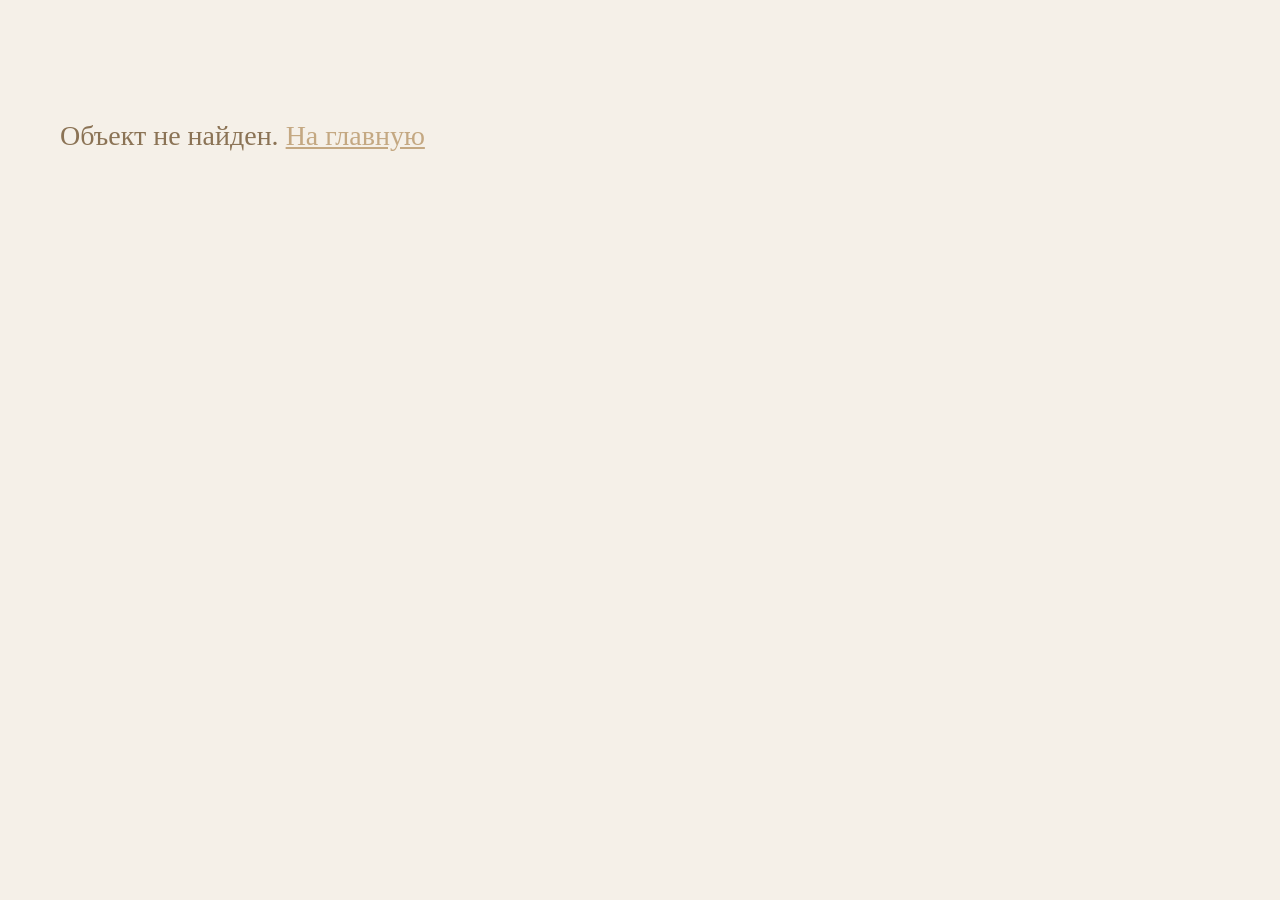
<file: property.html>
<!DOCTYPE html>
<html lang="ru">
<head>
  <meta charset="UTF-8">
  <meta name="viewport" content="width=device-width, initial-scale=1.0">
  <title>HAVEN — Объект</title>
  <link href="https://fonts.googleapis.com/css2?family=Cormorant+Garamond:ital,wght@0,300;0,400;0,600;1,300;1,400&family=DM+Sans:wght@300;400;500&display=swap" rel="stylesheet">
  <link rel="stylesheet" href="style.css">
  <style>
    body { font-family: 'DM Sans', 'Segoe UI', Arial, sans-serif; }
    .prop-title, .price-big, .logo, .f-logo, .section-title {
      font-family: 'Cormorant Garamond', Georgia, 'Times New Roman', serif;
    }

    .lang-switcher { display: flex; gap: 4px; align-items: center; margin-right: 16px; }
    .lang-btn {
      background: transparent; border: 1px solid rgba(139,115,85,0.3);
      color: var(--dark); font-family: 'DM Sans', sans-serif;
      font-size: 10px; font-weight: 500; letter-spacing: 1.5px;
      padding: 5px 10px; cursor: pointer; transition: all 0.3s;
    }
    .lang-btn:hover { border-color: var(--accent); color: var(--warm); }
    .lang-btn.active { background: var(--dark); color: var(--cream); border-color: var(--dark); }

    /* Галерея */
    .gallery {
      display: grid;
      grid-template-columns: 2fr 1fr;
      grid-template-rows: 340px 200px;
      gap: 3px;
      margin-top: 80px;
    }
    .gallery-main { grid-row: span 2; overflow: hidden; }
    .gallery img { width: 100%; height: 100%; object-fit: cover; display: block; transition: transform 0.6s; cursor: pointer; }
    .gallery img:hover { transform: scale(1.03); }

    /* Основной блок */
    .property-body {
      display: grid;
      grid-template-columns: 1fr 380px;
      gap: 56px;
      padding: 56px 60px 96px;
      align-items: start;
    }

    /* Левая часть */
    .prop-breadcrumb {
      display: flex; align-items: center; gap: 10px;
      font-size: 11px; letter-spacing: 2px; text-transform: uppercase;
      color: var(--muted); margin-bottom: 24px;
    }
    .prop-breadcrumb a { color: var(--muted); text-decoration: none; transition: color 0.3s; }
    .prop-breadcrumb a:hover { color: var(--accent); }
    .prop-breadcrumb span { color: var(--accent); }

    .prop-badge-top {
      display: inline-block; background: var(--accent); color: var(--dark);
      font-size: 9px; letter-spacing: 2px; text-transform: uppercase;
      padding: 4px 14px; margin-bottom: 16px;
    }
    .prop-badge-top.rent { background: var(--warm); color: var(--cream); }

    .prop-title {
      font-size: clamp(36px, 4vw, 58px); font-weight: 300;
      line-height: 1.08; color: var(--dark); margin-bottom: 12px;
    }
    .prop-title em { font-style: italic; color: var(--warm); }

    .prop-location {
      font-size: 14px; color: var(--muted); margin-bottom: 36px;
      display: flex; align-items: center; gap: 8px;
    }

    /* Характеристики — сетка */
    .specs-grid {
      display: grid;
      grid-template-columns: repeat(4, 1fr);
      gap: 2px;
      margin-bottom: 48px;
    }
    .spec-item {
      background: var(--sand); padding: 22px 18px; text-align: center;
      transition: background 0.3s;
    }
    .spec-item:hover { background: rgba(196,168,130,0.2); }
    .spec-icon { font-size: 22px; margin-bottom: 8px; }
    .spec-val {
      font-family: 'Cormorant Garamond', Georgia, serif;
      font-size: 28px; font-weight: 300; color: var(--dark); line-height: 1;
    }
    .spec-label { font-size: 9px; letter-spacing: 2px; text-transform: uppercase; color: var(--muted); margin-top: 6px; }

    /* Описание */
    .section-title {
      font-size: 28px; font-weight: 300; color: var(--dark);
      margin-bottom: 16px; margin-top: 40px;
    }
    .section-title:first-of-type { margin-top: 0; }
    .prop-desc { font-size: 15px; line-height: 1.85; color: var(--muted); font-weight: 300; margin-bottom: 32px; }

    /* Список удобств */
    .amenities-grid {
      display: grid; grid-template-columns: 1fr 1fr; gap: 10px 24px;
      margin-bottom: 40px;
    }
    .amenity-item {
      display: flex; align-items: center; gap: 10px;
      font-size: 13px; color: var(--dark); padding: 8px 0;
      border-bottom: 1px solid rgba(139,115,85,0.12);
    }
    .amenity-item::before { content: '✓'; color: var(--accent); font-size: 14px; flex-shrink: 0; }

    /* Детальные характеристики */
    .details-table { width: 100%; border-collapse: collapse; margin-bottom: 40px; }
    .details-table tr { border-bottom: 1px solid rgba(139,115,85,0.12); }
    .details-table td { padding: 14px 0; font-size: 13px; }
    .details-table td:first-child { color: var(--muted); width: 45%; }
    .details-table td:last-child { color: var(--dark); font-weight: 500; }

    /* Правая колонка — карточка цены */
    .price-card {
      background: var(--dark); padding: 36px 32px;
      position: sticky; top: 100px;
    }
    .price-label { font-size: 10px; letter-spacing: 3px; text-transform: uppercase; color: var(--accent); margin-bottom: 12px; }
    .price-big {
      font-size: 42px; font-weight: 300; color: var(--cream);
      line-height: 1; margin-bottom: 8px;
    }
    .price-note { font-size: 12px; color: rgba(245,240,232,0.4); margin-bottom: 28px; }
    .price-divider { border: none; border-top: 1px solid rgba(196,168,130,0.2); margin-bottom: 24px; }
    .price-row { display: flex; justify-content: space-between; margin-bottom: 14px; }
    .price-row-label { font-size: 12px; color: rgba(245,240,232,0.5); }
    .price-row-val { font-size: 12px; color: var(--cream); }

    .contact-form-mini { margin-top: 28px; display: flex; flex-direction: column; gap: 10px; }
    .f-input-dark {
      padding: 13px 16px; background: rgba(255,255,255,0.06);
      border: 1px solid rgba(196,168,130,0.15); outline: none;
      color: var(--cream); font-family: 'DM Sans', sans-serif; font-size: 13px;
      transition: border-color 0.3s;
    }
    .f-input-dark::placeholder { color: rgba(245,240,232,0.3); }
    .f-input-dark:focus { border-color: var(--accent); }
    .btn-accent {
      background: var(--accent); color: var(--dark); border: none;
      padding: 14px; font-family: 'DM Sans', sans-serif;
      font-size: 11px; letter-spacing: 2px; text-transform: uppercase;
      cursor: pointer; transition: background 0.3s; font-weight: 500;
    }
    .btn-accent:hover { background: #d4b892; }
    .btn-outline {
      background: transparent; color: var(--cream);
      border: 1px solid rgba(196,168,130,0.3);
      padding: 13px; font-family: 'DM Sans', sans-serif;
      font-size: 11px; letter-spacing: 2px; text-transform: uppercase;
      cursor: pointer; transition: all 0.3s;
    }
    .btn-outline:hover { border-color: var(--accent); color: var(--accent); }

    .agent-block { margin-top: 24px; display: flex; align-items: center; gap: 14px; padding-top: 20px; border-top: 1px solid rgba(196,168,130,0.15); }
    .agent-avatar { width: 44px; height: 44px; border-radius: 50%; background: var(--warm); display: flex; align-items: center; justify-content: center; color: var(--cream); font-size: 16px; font-weight: 300; font-family: 'Cormorant Garamond', serif; flex-shrink: 0; }
    .agent-name { font-size: 13px; color: var(--cream); }
    .agent-role { font-size: 10px; color: rgba(245,240,232,0.4); letter-spacing: 1px; text-transform: uppercase; margin-top: 2px; }

    @media (max-width: 960px) {
      .gallery { grid-template-columns: 1fr; grid-template-rows: auto; margin-top: 70px; }
      .gallery-main { grid-row: span 1; height: 260px; }
      .gallery .gallery-sub { display: none; }
      .property-body { grid-template-columns: 1fr; padding: 32px 24px 64px; gap: 32px; }
      .specs-grid { grid-template-columns: repeat(2, 1fr); }
      .amenities-grid { grid-template-columns: 1fr; }
      .price-card { position: static; }
    }
  </style>
</head>
<body>

  <nav id="nav">
    <a class="logo" href="index.html">HAVEN</a>
    <ul class="nav-links" style="display:flex; gap:36px; list-style:none;">
      <li><a href="apartments.html" id="nav-apts">Квартиры</a></li>
      <li><a href="houses.html" id="nav-houses">Дома</a></li>
      <li><a href="index.html#services" id="nav-services">Услуги</a></li>
      <li><a href="index.html#contact" id="nav-contact">Контакты</a></li>
    </ul>
    <div class="lang-switcher">
      <button class="lang-btn active" data-set-lang="ru">RU</button>
      <button class="lang-btn" data-set-lang="en">EN</button>
      <button class="lang-btn" data-set-lang="es">ES</button>
    </div>
    <button class="nav-btn" onclick="window.location.href='index.html#contact'" id="nav-consult">Консультация</button>
  </nav>

  <!-- Галерея фото -->
  <div class="gallery" id="gallery">
    <div class="gallery-main">
      <img id="img-main" src="" alt="">
    </div>
    <div class="gallery-sub" style="overflow:hidden;">
      <img id="img-sub1" src="" alt="">
    </div>
    <div class="gallery-sub" style="overflow:hidden;">
      <img id="img-sub2" src="" alt="">
    </div>
  </div>

  <!-- Основной контент -->
  <div class="property-body">

    <!-- Левая колонка -->
    <div>
      <div class="prop-breadcrumb">
        <a href="index.html" id="bc-home">Главная</a>
        <span>→</span>
        <a href="#" id="bc-cat">Объекты</a>
        <span>→</span>
        <span id="bc-name">...</span>
      </div>

      <div class="prop-badge-top" id="prop-badge">...</div>
      <h1 class="prop-title" id="prop-title">...</h1>
      <div class="prop-location" id="prop-location">📍 ...</div>

      <!-- Быстрые характеристики -->
      <div class="specs-grid" id="specs-grid">
        <!-- Заполняется JS -->
      </div>

      <!-- Описание -->
      <div class="section-title" id="label-desc">Описание</div>
      <p class="prop-desc" id="prop-desc">...</p>

      <!-- Удобства -->
      <div class="section-title" id="label-amenities">Удобства</div>
      <div class="amenities-grid" id="amenities-grid">
        <!-- Заполняется JS -->
      </div>

      <!-- Детальные характеристики -->
      <div class="section-title" id="label-details">Характеристики</div>
      <table class="details-table" id="details-table">
        <!-- Заполняется JS -->
      </table>
    </div>

    <!-- Правая колонка — цена и форма -->
    <div>
      <div class="price-card">
        <div class="price-label" id="label-price">Стоимость</div>
        <div class="price-big" id="prop-price">...</div>
        <div class="price-note" id="prop-price-note"></div>
        <hr class="price-divider">
        <div class="price-row">
          <span class="price-row-label" id="label-area">Площадь</span>
          <span class="price-row-val" id="detail-area">...</span>
        </div>
        <div class="price-row">
          <span class="price-row-label" id="label-rooms">Комнат</span>
          <span class="price-row-val" id="detail-rooms">...</span>
        </div>
        <div class="price-row">
          <span class="price-row-label" id="label-floor">Этаж</span>
          <span class="price-row-val" id="detail-floor">...</span>
        </div>
        <div class="price-row">
          <span class="price-row-label" id="label-type">Тип сделки</span>
          <span class="price-row-val" id="detail-type">...</span>
        </div>

        <div class="contact-form-mini">
          <input class="f-input-dark" type="text" id="form-name" placeholder="...">
          <input class="f-input-dark" type="tel" id="form-phone" placeholder="...">
          <button class="btn-accent" id="form-submit">...</button>
          <button class="btn-outline" id="form-call">...</button>
        </div>

        <div class="agent-block">
          <div class="agent-avatar">А</div>
          <div>
            <div class="agent-name" id="agent-name">Анна Соколова</div>
            <div class="agent-role" id="agent-role">Старший агент</div>
          </div>
        </div>
      </div>
    </div>

  </div>

  <!-- ФУТЕР -->
  <footer>
    <div class="footer-grid">
      <div>
        <span class="f-logo">HAVEN</span>
        <p class="f-tagline" id="footer-tagline">Элитная недвижимость с 2012 года.</p>
      </div>
      <div>
        <div class="f-head" id="footer-props">Объекты</div>
        <ul class="f-list">
          <li><a href="apartments.html" id="footer-apts">Квартиры</a></li>
          <li><a href="houses.html" id="footer-houses">Дома и виллы</a></li>
        </ul>
      </div>
      <div>
        <div class="f-head" id="footer-company">Компания</div>
        <ul class="f-list">
          <li><a href="#" id="footer-about">О нас</a></li>
        </ul>
      </div>
      <div>
        <div class="f-head" id="footer-contacts">Контакты</div>
        <ul class="f-list">
          <li><a href="tel:+74951234567">+7 (495) 123-45-67</a></li>
          <li><a href="mailto:info@haven.ru">info@haven.ru</a></li>
        </ul>
      </div>
    </div>
    <div class="footer-bottom">
      <div class="f-copy" id="footer-copy">2024 HAVEN. Все права защищены.</div>
      <div class="socials">
        <a class="soc" href="#">VK</a>
        <a class="soc" href="#">TG</a>
        <a class="soc" href="#">WA</a>
      </div>
    </div>
  </footer>

  <script src="script.js"></script>
  <script>
  // ══════════════════════════════════════════════
  //  БАЗА ДАННЫХ ОБЪЕКТОВ
  //  Чтобы добавить новый объект — скопируй блок
  //  и измени данные. id должен быть уникальным.
  // ══════════════════════════════════════════════
  var properties = [
    {
      id: 'villa-white-shore',
      type: 'buy',
      category: 'house',
      images: [
        'https://images.unsplash.com/photo-1613490493576-7fde63acd811?w=1400&q=80',
        'https://images.unsplash.com/photo-1600585154340-be6161a56a0c?w=800&q=80',
        'https://images.unsplash.com/photo-1512917774080-9991f1c4c750?w=800&q=80'
      ],
      ru: {
        badge: 'Продажа', badgeClass: '',
        title: 'Вилла «Белый берег»',
        location: 'Сочи, Красная Поляна',
        price: '8,500,000 Евро',
        priceNote: 'Возможен торг',
        desc: 'Роскошная вилла в горах Красной Поляны с панорамным видом на Кавказский хребет. Выполнена в стиле современного минимализма с использованием натуральных материалов — мрамора, дерева и стекла. Просторные террасы, бассейн с подогревом и собственный виноградник создают атмосферу настоящего курортного отдыха.',
        specs: [
          { icon: '🛏', val: '5', label: 'Спален' },
          { icon: '📐', val: '320', label: 'м² площадь' },
          { icon: '🏠', val: '3', label: 'Этажа' }
        ],
        amenities: ['Бассейн с подогревом','Гараж на 4 машины','Система умный дом','Панорамные окна','Виноградник','Баня и сауна','Охраняемая территория','Горный вид','Терраса 80 м²','Домашний кинотеатр','Спортзал','Гостевой домик'],
        details: [
          ['Тип объекта', 'Вилла'],
          ['Год постройки', '2019'],
          ['Состояние', 'Дизайнерский ремонт'],
          ['Отопление', 'Тёплые полы, газ'],
          ['Материал стен', 'Монолит, мрамор'],
          ['Инфраструктура', 'Горнолыжные трассы, 500 м'],
          ['Правовой статус', 'Собственность']
        ],
        dealType: 'Продажа',
        agent: 'Анна Соколова', agentRole: 'Старший агент'
      },
      en: {
        badge: 'For Sale', badgeClass: '',
        title: 'White Shore Villa',
        location: 'Sochi, Krasnaya Polyana',
        price: '8,500,000 EUR',
        priceNote: 'Price negotiable',
        desc: 'A luxurious villa in the Krasnaya Polyana mountains with panoramic views of the Caucasus Range. Built in contemporary minimalist style using natural materials — marble, wood and glass. Spacious terraces, heated pool and private vineyard create a true resort atmosphere.',
        specs: [
          { icon: '🛏', val: '5', label: 'Bedrooms' },
          { icon: '📐', val: '320', label: 'm² Area' },
          { icon: '🏠', val: '3', label: 'Floors' }
        ],
        amenities: ['Heated pool','4-car garage','Smart home system','Panoramic windows','Vineyard','Sauna & bath','Gated community','Mountain view','Terrace 80 m²','Home cinema','Gym','Guest house'],
        details: [
          ['Property type', 'Villa'],
          ['Year built', '2019'],
          ['Condition', 'Designer renovation'],
          ['Heating', 'Underfloor, gas'],
          ['Wall material', 'Monolith, marble'],
          ['Infrastructure', 'Ski slopes, 500m'],
          ['Legal status', 'Ownership']
        ],
        dealType: 'For Sale',
        agent: 'Anna Sokolova', agentRole: 'Senior Agent'
      },
      es: {
        badge: 'En Venta', badgeClass: '',
        title: 'Villa Costa Blanca',
        location: 'Sochi, Krasnaya Polyana',
        price: '8,500,000 EUR',
        priceNote: 'Precio negociable',
        desc: 'Lujosa villa en las montañas de Krasnaya Polyana con vistas panorámicas a la cordillera del Cáucaso. Construida en estilo minimalista moderno con materiales naturales — mármol, madera y vidrio. Amplias terrazas, piscina climatizada y viñedo privado crean una auténtica atmósfera de resort.',
        specs: [
          { icon: '🛏', val: '5', label: 'Dormitorios' },
          { icon: '📐', val: '320', label: 'm² Área' },
          { icon: '🌿', val: '18', label: 'Hectáreas' },
          { icon: '🏠', val: '3', label: 'Plantas' }
        ],
        amenities: ['Piscina climatizada','Garaje 4 coches','Casa inteligente','Ventanas panorámicas','Viñedo','Sauna y baño','Zona cerrada','Vista montaña','Terraza 80 m²','Cine en casa','Gimnasio','Casa de invitados'],
        details: [
          ['Tipo de propiedad', 'Villa'],
          ['Año de construcción', '2019'],
          ['Estado', 'Reforma de diseño'],
          ['Calefacción', 'Suelo radiante, gas'],
          ['Material paredes', 'Monolito, mármol'],
          ['Parcela', '18 hectáreas'],
          ['Infraestructura', 'Pistas de esquí, 500m'],
          ['Estado legal', 'Propiedad']
        ],
        dealType: 'En Venta',
        agent: 'Anna Sokolova', agentRole: 'Agente Senior'
      }
    },
    {
      id: 'penthouse-star',
      type: 'buy',
      category: 'apartment',
      images: [
        'https://images.unsplash.com/photo-1560448204-e02f11c3d0e2?w=1400&q=80',
        'https://images.unsplash.com/photo-1484154218962-a197022b5858?w=800&q=80',
        'https://images.unsplash.com/photo-1522708323590-d24dbb6b0267?w=800&q=80'
      ],
      ru: {
        badge: 'Новостройка', badgeClass: '',
        title: 'Пентхаус «Звезда»',
        location: 'Москва, Хамовники, 28 этаж',
        price: '42 500 000 руб.',
        priceNote: 'Сдача в 2025 году',
        desc: 'Эксклюзивный пентхаус в престижном районе Хамовники с видом на Москву-реку. Авторский дизайн-проект от студии Zaha Hadid. Открытая планировка, потолки 3.2 м, панорамное остекление на три стороны. В доме — консьерж-сервис, подземный паркинг и частный фитнес-клуб.',
        specs: [
          { icon: '🛏', val: '4', label: 'Спален' },
          { icon: '📐', val: '185', label: 'м² площадь' },
          { icon: '🏢', val: '28', label: 'Этаж' },
          { icon: '🏊', val: '1', label: 'Бассейн' }
        ],
        amenities: ['Панорамный вид','Консьерж 24/7','Подземный паркинг','Частный фитнес','Терраса на крыше','Умный дом','Видеонаблюдение','Лифт в квартиру','Дизайнерская кухня','Паркетный пол','Кладовая','Винный погреб'],
        details: [
          ['Тип объекта', 'Пентхаус'],
          ['Этаж', '28 из 30'],
          ['Потолки', '3.2 м'],
          ['Отделка', 'Дизайнерская чистовая'],
          ['Окна', 'Панорамные, три стороны'],
          ['Парковка', '2 места в подземном'],
          ['Район', 'Хамовники, ЦАО'],
          ['Сдача дома', '4 квартал 2025']
        ],
        dealType: 'Продажа',
        agent: 'Михаил Орлов', agentRole: 'Агент по премиум-классу'
      },
      en: {
        badge: 'New Build', badgeClass: '',
        title: 'Star Penthouse',
        location: 'Moscow, Khamovniki, 28th floor',
        price: '42,500,000 RUB',
        priceNote: 'Completion in 2025',
        desc: 'Exclusive penthouse in the prestigious Khamovniki district with views of the Moscow River. Custom design project by Zaha Hadid studio. Open plan, 3.2m ceilings, panoramic glazing on three sides. The building features concierge service, underground parking and a private fitness club.',
        specs: [
          { icon: '🛏', val: '4', label: 'Bedrooms' },
          { icon: '📐', val: '185', label: 'm² Area' },
          { icon: '🏢', val: '28', label: 'Floor' },
          { icon: '🏊', val: '1', label: 'Pool' }
        ],
        amenities: ['Panoramic view','24/7 concierge','Underground parking','Private fitness','Rooftop terrace','Smart home','CCTV security','Elevator to apt.','Designer kitchen','Parquet floor','Storage room','Wine cellar'],
        details: [
          ['Property type', 'Penthouse'],
          ['Floor', '28 of 30'],
          ['Ceiling height', '3.2 m'],
          ['Finishing', 'Designer turnkey'],
          ['Windows', 'Panoramic, three sides'],
          ['Parking', '2 underground spaces'],
          ['District', 'Khamovniki, CAD'],
          ['Completion', 'Q4 2025']
        ],
        dealType: 'For Sale',
        agent: 'Mikhail Orlov', agentRole: 'Premium Class Agent'
      },
      es: {
        badge: 'Obra Nueva', badgeClass: '',
        title: 'Ático Estrella',
        location: 'Moscú, Khamovniki, planta 28',
        price: '42.500.000 RUB',
        priceNote: 'Entrega en 2025',
        desc: 'Exclusivo ático en el prestigioso barrio de Khamovniki con vistas al río Moscova. Proyecto de diseño personalizado del estudio Zaha Hadid. Planta abierta, techos de 3,2 m, acristalamiento panorámico en tres orientaciones.',
        specs: [
          { icon: '🛏', val: '4', label: 'Dormitorios' },
          { icon: '📐', val: '185', label: 'm² Área' },
          { icon: '🏢', val: '28', label: 'Planta' },
          { icon: '🏊', val: '1', label: 'Piscina' }
        ],
        amenities: ['Vista panorámica','Conserje 24/7','Parking subterráneo','Fitness privado','Terraza azotea','Casa inteligente','Videovigilancia','Ascensor privado','Cocina diseño','Suelo parqué','Trastero','Bodega de vinos'],
        details: [
          ['Tipo de propiedad', 'Ático'],
          ['Planta', '28 de 30'],
          ['Altura techo', '3,2 m'],
          ['Acabado', 'Diseño llave en mano'],
          ['Ventanas', 'Panorámicas, tres lados'],
          ['Parking', '2 plazas subterráneas'],
          ['Barrio', 'Khamovniki, CAD'],
          ['Entrega', 'T4 2025']
        ],
        dealType: 'En Venta',
        agent: 'Mikhail Orlov', agentRole: 'Agente Premium'
      }
    },
    {
      id: 'manor-forest',
      type: 'buy',
      category: 'house',
      images: [
        'https://images.unsplash.com/photo-1512917774080-9991f1c4c750?w=1400&q=80',
        'https://images.unsplash.com/photo-1580587771525-78b9dba3b914?w=800&q=80',
        'https://images.unsplash.com/photo-1564013799919-ab600027ffc6?w=800&q=80'
      ],
      ru: {
        badge: 'Готово', badgeClass: '',
        title: 'Особняк «Лесной»',
        location: 'Барвиха, Одинцовский район',
        price: '1,200,000 Евро.',
        priceNote: 'Торг при быстрой сделке',
        desc: 'Величественный особняк в элитном посёлке Барвиха в окружении векового леса. Архитектура в классическом английском стиле. Семь спален, два кабинета, бальный зал и собственная библиотека. Ухоженный парк площадью 32 сотки с ротондой и фонтаном.',
        specs: [
          { icon: '🛏', val: '7', label: 'Спален' },
          { icon: '📐', val: '550', label: 'м² площадь' },
          { icon: '🏠', val: '4', label: 'Этажа' }
        ],
        amenities: ['Бассейн крытый','Гараж на 6 машин','Домашний кинотеатр','Библиотека','Бальный зал','Охрана 24/7','Умный дом','Баня в отдельном здании','Теннисный корт','Вертолётная площадка','Генератор'],
        details: [
          ['Тип объекта', 'Особняк'],
          ['Год постройки', '2015'],
          ['Состояние', 'Отличное'],
          ['Стиль', 'Английская классика'],
          ['Участок', '32 сотки, лес'],
          ['Охрана', '24/7, КПП'],
          ['Посёлок', 'Барвиха, Рублёвка'],
          ['Правовой статус', 'Собственность, ИЖС']
        ],
        dealType: 'Продажа',
        agent: 'Анна Соколова', agentRole: 'Старший агент'
      },
      en: {
        badge: 'Ready', badgeClass: '',
        title: 'Forest Manor',
        location: 'Barvikha, Odintsovo District',
        price: '1,200,000 EUR.',
        priceNote: 'Negotiable for quick deal',
        desc: 'A majestic manor in the elite Barvikha estate surrounded by ancient forest. Classic English architecture. Seven bedrooms, two studies, a ballroom and private library. Manicured park of 32 acres with rotunda and fountain.',
        specs: [
          { icon: '🛏', val: '7', label: 'Bedrooms' },
          { icon: '📐', val: '550', label: 'm² Area' },
          { icon: '🏠', val: '4', label: 'Floors' }
        ],
        amenities: ['Indoor pool','6-car garage','Home cinema','Library','Ballroom','24/7 security','Smart home','Separate sauna','Tennis court','Helipad','Generator'],
        details: [
          ['Property type', 'Manor'],
          ['Year built', '2015'],
          ['Condition', 'Excellent'],
          ['Style', 'English classic'],
          ['Land', '32 acres, forest'],
          ['Security', '24/7, gatehouse'],
          ['Estate', 'Barvikha, Rublevka'],
          ['Legal status', 'Ownership']
        ],
        dealType: 'For Sale',
        agent: 'Anna Sokolova', agentRole: 'Senior Agent'
      },
      es: {
        badge: 'Listo', badgeClass: '',
        title: 'Mansión Forestal',
        location: 'Barvikha, Distrito Odintsovo',
        price: '1,200,000 EUR.',
        priceNote: 'Negociable para venta rápida',
        desc: 'Una majestuosa mansión en la exclusiva urbanización Barvikha rodeada de bosque centenario. Arquitectura clásica inglesa. Siete dormitorios, dos despachos, salón de baile y biblioteca privada.',
        specs: [
          { icon: '🛏', val: '7', label: 'Dormitorios' },
          { icon: '📐', val: '550', label: 'm² Área' },
          { icon: '🏠', val: '4', label: 'Plantas' }
        ],
        amenities: ['Piscina cubierta','Garaje 6 coches','Cine en casa','Biblioteca','Salón de baile','Seguridad 24/7','Casa inteligente','Sauna independiente','Pista de tenis','Helipuerto','Generador'],
        details: [
          ['Tipo de propiedad', 'Mansión'],
          ['Año construcción', '2015'],
          ['Estado', 'Excelente'],
          ['Estilo', 'Clásico inglés'],
          ['Parcela', '32 ha, bosque'],
          ['Seguridad', '24/7, garita'],
          ['Urbanización', 'Barvikha, Rublevka'],
          ['Estado legal', 'Propiedad']
        ],
        dealType: 'En Venta',
        agent: 'Anna Sokolova', agentRole: 'Agente Senior'
      }
    },
    {
      id: 'apartments-city',
      type: 'rent',
      category: 'apartment',
      images: [
        'https://images.unsplash.com/photo-1484154218962-a197022b5858?w=1400&q=80',
        'https://images.unsplash.com/photo-1502672260266-1c1ef2d93688?w=800&q=80',
        'https://images.unsplash.com/photo-1556909114-f6e7ad7d3136?w=800&q=80'
      ],
      ru: {
        badge: 'Аренда', badgeClass: 'rent',
        title: 'Апартаменты «Сити»',
        location: 'Москва-Сити, Пресненский р-н, 31 этаж',
        price: '380 000 руб./мес',
        priceNote: 'Оплата ежемесячно',
        desc: 'Стильные апартаменты в сердце делового квартала Москва-Сити с захватывающим видом на ночной город. Полностью меблированы, оснащены современной техникой. Подходят для топ-менеджеров и дипломатов. Возможна аренда на длительный срок.',
        specs: [
          { icon: '🛏', val: '3', label: 'Спален' },
          { icon: '📐', val: '120', label: 'м² площадь' },
          { icon: '🏢', val: '31', label: 'Этаж' },
          { icon: '🚗', val: '1', label: 'Парковка' }
        ],
        amenities: ['Вид на Сити','Полная меблировка','Кухонный гарнитур','Стиральная машина','Посудомойка','Кондиционеры','Интернет 1 Гбит','Консьерж','Парковка включена','Фитнес в здании','SPA','Ресторан в здании'],
        details: [
          ['Тип объекта', 'Апартаменты'],
          ['Этаж', '31 из 62'],
          ['Меблировка', 'Полная, дизайнерская'],
          ['Техника', 'Вся современная'],
          ['Срок аренды', 'От 3 месяцев'],
          ['Депозит', '2 месяца'],
          ['Коммунальные', 'Включены'],
          ['Парковка', 'Включена']
        ],
        dealType: 'Аренда',
        agent: 'Михаил Орлов', agentRole: 'Агент по аренде'
      },
      en: {
        badge: 'For Rent', badgeClass: 'rent',
        title: 'City Apartments',
        location: 'Moscow City, Presnensky, 31st floor',
        price: '380,000 RUB/mo',
        priceNote: 'Monthly payment',
        desc: 'Stylish apartments in the heart of the Moscow City business district with breathtaking night city views. Fully furnished and equipped with modern appliances. Suitable for top managers and diplomats. Long-term rental available.',
        specs: [
          { icon: '🛏', val: '3', label: 'Bedrooms' },
          { icon: '📐', val: '120', label: 'm² Area' },
          { icon: '🏢', val: '31', label: 'Floor' },
          { icon: '🚗', val: '1', label: 'Parking' }
        ],
        amenities: ['City view','Full furniture','Kitchen set','Washing machine','Dishwasher','Air conditioning','1 Gbps internet','Concierge','Parking included','Gym in building','SPA','Restaurant on-site'],
        details: [
          ['Property type', 'Apartments'],
          ['Floor', '31 of 62'],
          ['Furnishing', 'Full designer'],
          ['Appliances', 'All modern'],
          ['Rental term', 'From 3 months'],
          ['Deposit', '2 months'],
          ['Utilities', 'Included'],
          ['Parking', 'Included']
        ],
        dealType: 'For Rent',
        agent: 'Mikhail Orlov', agentRole: 'Rental Agent'
      },
      es: {
        badge: 'Alquiler', badgeClass: 'rent',
        title: 'Apartamentos City',
        location: 'Moscú City, Presnensky, planta 31',
        price: '380.000 RUB/mes',
        priceNote: 'Pago mensual',
        desc: 'Elegantes apartamentos en el corazón del distrito de negocios Moscow City con impresionantes vistas nocturnas. Completamente amueblados y equipados con electrodomésticos modernos. Adecuados para altos directivos y diplomáticos.',
        specs: [
          { icon: '🛏', val: '3', label: 'Dormitorios' },
          { icon: '📐', val: '120', label: 'm² Área' },
          { icon: '🏢', val: '31', label: 'Planta' },
          { icon: '🚗', val: '1', label: 'Parking' }
        ],
        amenities: ['Vista a la ciudad','Mobiliario completo','Cocina equipada','Lavadora','Lavavajillas','Aire acondicionado','Internet 1 Gbps','Conserje','Parking incluido','Gimnasio','SPA','Restaurante'],
        details: [
          ['Tipo de propiedad', 'Apartamentos'],
          ['Planta', '31 de 62'],
          ['Mobiliario', 'Completo, diseño'],
          ['Electrodomésticos', 'Todos modernos'],
          ['Duración', 'Desde 3 meses'],
          ['Depósito', '2 meses'],
          ['Suministros', 'Incluidos'],
          ['Parking', 'Incluido']
        ],
        dealType: 'Alquiler',
        agent: 'Mikhail Orlov', agentRole: 'Agente de Alquiler'
      }
    },
    {
      id: 'classic-apartment',
      type: 'buy',
      category: 'apartment',
      images: [
        'https://images.unsplash.com/photo-1502672260266-1c1ef2d93688?w=1400&q=80',
        'https://images.unsplash.com/photo-1493809842364-78817add7ffb?w=800&q=80',
        'https://images.unsplash.com/photo-1522708323590-d24dbb6b0267?w=800&q=80'
      ],
      ru: {
        badge: 'Новостройка', badgeClass: '',
        title: 'Квартира «Классик»',
        location: 'Санкт-Петербург, Центральный р-н, 4 этаж',
        price: '18 700 000 руб.',
        priceNote: 'Ипотека от 8.5%',
        desc: 'Уютная квартира в историческом центре Санкт-Петербурга в новом клубном доме. Высокие потолки 3 м, паркет из дуба, панорамные окна с видом на канал. Дом расположен в 5 минутах ходьбы от Невского проспекта.',
        specs: [
          { icon: '🛏', val: '2', label: 'Спален' },
          { icon: '📐', val: '78', label: 'м² площадь' },
          { icon: '🏢', val: '4', label: 'Этаж' },
          { icon: '📅', val: '2024', label: 'Год сдачи' }
        ],
        amenities: ['Вид на канал','Дубовый паркет','Потолки 3 м','Консьерж','Видеодомофон','Подземный паркинг','Кладовая','Закрытый двор','Близко к метро','Новый дом','Балкон','Центральный район'],
        details: [
          ['Тип объекта', 'Квартира'],
          ['Этаж', '4 из 7'],
          ['Потолки', '3.0 м'],
          ['Отделка', 'Чистовая white box'],
          ['Дом', 'Клубный, 2024 г.'],
          ['Парковка', '1 место, подземная'],
          ['Район', 'Центральный, СПб'],
          ['Ипотека', 'Одобрена, от 8.5%']
        ],
        dealType: 'Продажа',
        agent: 'Анна Соколова', agentRole: 'Старший агент'
      },
      en: {
        badge: 'New Build', badgeClass: '',
        title: 'Classic Apartment',
        location: 'St. Petersburg, Central District, 4th floor',
        price: '18,700,000 RUB',
        priceNote: 'Mortgage from 8.5%',
        desc: 'Cozy apartment in the historic center of St. Petersburg in a new boutique building. High 3m ceilings, oak parquet, panoramic windows overlooking the canal. Located 5 minutes walk from Nevsky Prospect.',
        specs: [
          { icon: '🛏', val: '2', label: 'Bedrooms' },
          { icon: '📐', val: '78', label: 'm² Area' },
          { icon: '🏢', val: '4', label: 'Floor' },
          { icon: '📅', val: '2024', label: 'Built' }
        ],
        amenities: ['Canal view','Oak parquet','3m ceilings','Concierge','Video intercom','Underground parking','Storage','Closed courtyard','Near metro','New building','Balcony','Central district'],
        details: [
          ['Property type', 'Apartment'],
          ['Floor', '4 of 7'],
          ['Ceiling height', '3.0 m'],
          ['Finishing', 'White box'],
          ['Building', 'Boutique, 2024'],
          ['Parking', '1 underground space'],
          ['District', 'Central, St.Petersburg'],
          ['Mortgage', 'Approved, from 8.5%']
        ],
        dealType: 'For Sale',
        agent: 'Anna Sokolova', agentRole: 'Senior Agent'
      },
      es: {
        badge: 'Obra Nueva', badgeClass: '',
        title: 'Apartamento Clásico',
        location: 'San Petersburgo, Distrito Central, planta 4',
        price: '18.700.000 RUB',
        priceNote: 'Hipoteca desde 8,5%',
        desc: 'Acogedor apartamento en el centro histórico de San Petersburgo en un nuevo edificio boutique. Techos altos de 3 m, parqué de roble, ventanas panorámicas con vista al canal. A 5 minutos a pie de la Perspectiva Nevsky.',
        specs: [
          { icon: '🛏', val: '2', label: 'Dormitorios' },
          { icon: '📐', val: '78', label: 'm² Área' },
          { icon: '🏢', val: '4', label: 'Planta' },
          { icon: '📅', val: '2024', label: 'Año' }
        ],
        amenities: ['Vista al canal','Parqué de roble','Techos 3 m','Conserje','Videoportero','Parking subterráneo','Trastero','Patio cerrado','Cerca del metro','Edificio nuevo','Balcón','Distrito central'],
        details: [
          ['Tipo de propiedad', 'Apartamento'],
          ['Planta', '4 de 7'],
          ['Altura techo', '3,0 m'],
          ['Acabado', 'Caja blanca'],
          ['Edificio', 'Boutique, 2024'],
          ['Parking', '1 plaza subterránea'],
          ['Distrito', 'Central, San Petersburgo'],
          ['Hipoteca', 'Aprobada, desde 8,5%']
        ],
        dealType: 'En Venta',
        agent: 'Anna Sokolova', agentRole: 'Agente Senior'
      }
    },
    {
      id: 'cottage-pine',
      type: 'rent',
      category: 'house',
      images: [
        'https://images.unsplash.com/photo-1600585154340-be6161a56a0c?w=1400&q=80',
        'https://images.unsplash.com/photo-1613490493576-7fde63acd811?w=800&q=80',
        'https://images.unsplash.com/photo-1564013799919-ab600027ffc6?w=800&q=80'
      ],
      ru: {
        badge: 'Аренда', badgeClass: 'rent',
        title: 'Коттедж «Сосновый»',
        location: 'Истра, Подмосковье, 45 км от МКАД',
        price: '180 000 руб./мес',
        priceNote: 'Коммунальные отдельно',
        desc: 'Уютный современный коттедж в сосновом лесу Истринского района. Идеален для семьи с детьми. Закрытый охраняемый посёлок, развитая инфраструктура. Рядом Истринское водохранилище — пляж в 10 минутах.',
        specs: [
          { icon: '🛏', val: '4', label: 'Спален' },
          { icon: '📐', val: '220', label: 'м² площадь' },
        ],
        amenities: ['Сосновый лес','Баня','Беседка-барбекю','Детская площадка','Охраняемый посёлок','Гараж на 2 машины','Камин','Тёплые полы','Кухонный гарнитур','Стиральная машина','Спутниковый интернет','Водохранилище рядом'],
        details: [
          ['Тип объекта', 'Коттедж'],
          ['Площадь дома', '220 м²'],
          ['Срок аренды', 'От 6 месяцев'],
          ['Депозит', '1 месяц'],
          ['Коммунальные', 'Отдельно (~15 000/мес)'],
          ['Посёлок', 'Закрытый, охрана'],
          ['Расстояние', '45 км от МКАД']
        ],
        dealType: 'Аренда',
        agent: 'Михаил Орлов', agentRole: 'Агент по загородной недвижимости'
      },
      en: {
        badge: 'For Rent', badgeClass: 'rent',
        title: 'Pine Cottage',
        location: 'Istra, Moscow Region, 45 km from MKAD',
        price: '180,000 RUB/mo',
        priceNote: 'Utilities separate',
        desc: 'Cozy modern cottage in the pine forest of the Istra district. Perfect for a family with children. Closed gated community, developed infrastructure. Istra reservoir nearby — beach in 10 minutes.',
        specs: [
          { icon: '🛏', val: '4', label: 'Bedrooms' },
          { icon: '📐', val: '220', label: 'm² Area' },
        ],
        amenities: ['Pine forest','Sauna','BBQ gazebo','Children playground','Gated community','2-car garage','Fireplace','Underfloor heating','Kitchen set','Washing machine','Satellite internet','Reservoir nearby'],
        details: [
          ['Property type', 'Cottage'],
          ['House area', '220 m²'],
          ['Rental term', 'From 6 months'],
          ['Deposit', '1 month'],
          ['Utilities', 'Separate (~15,000/mo)'],
          ['Community', 'Gated, security'],
          ['Distance', '45 km from Moscow']
        ],
        dealType: 'For Rent',
        agent: 'Mikhail Orlov', agentRole: 'Country Property Agent'
      },
      es: {
        badge: 'Alquiler', badgeClass: 'rent',
        title: 'Cabaña Pinar',
        location: 'Istra, Región de Moscú, 45 km de MKAD',
        price: '180.000 RUB/mes',
        priceNote: 'Suministros aparte',
        desc: 'Acogedora cabaña moderna en el bosque de pinos del distrito de Istra. Perfecta para familias con niños. Urbanización cerrada con vigilancia, infraestructura desarrollada. Embalse de Istra cerca — playa en 10 minutos.',
        specs: [
          { icon: '🛏', val: '4', label: 'Dormitorios' },
          { icon: '📐', val: '220', label: 'm² Área' },
        ],
        amenities: ['Bosque de pinos','Sauna','Barbacoa','Parque infantil','Urbanización cerrada','Garaje 2 coches','Chimenea','Suelo radiante','Cocina equipada','Lavadora','Internet satélite','Embalse cercano'],
        details: [
          ['Tipo de propiedad', 'Cabaña'],
          ['Superficie casa', '220 m²'],
          ['Duración', 'Desde 6 meses'],
          ['Depósito', '1 mes'],
          ['Suministros', 'Aparte (~15.000/mes)'],
          ['Urbanización', 'Cerrada, vigilancia'],
          ['Distancia', '45 km de Moscú']
        ],
        dealType: 'Alquiler',
        agent: 'Mikhail Orlov', agentRole: 'Agente Propiedad Rural'
      }
    }
  ];

  // ══════════════════════════════════════════════
  //  ПЕРЕВОДЫ ИНТЕРФЕЙСА
  // ══════════════════════════════════════════════
  var UI = {
    ru: {
      bcHome: 'Главная', bcCatApt: 'Квартиры', bcCatHouse: 'Дома',
      labelDesc: 'Описание', labelAmenities: 'Удобства', labelDetails: 'Характеристики',
      labelPrice: 'Стоимость', labelArea: 'Площадь', labelRooms: 'Спален',
      labelFloor: 'Этаж / Уровень', labelType: 'Тип сделки',
      formName: 'Ваше имя', formPhone: 'Телефон',
      formSubmit: 'Отправить заявку', formSubmitDone: '✓ Заявка отправлена',
      formCall: 'Заказать звонок',
      navApts: 'Квартиры', navHouses: 'Дома', navServices: 'Услуги', navContact: 'Контакты',
      navConsult: 'Консультация',
      footerTagline: 'Элитная недвижимость с 2012 года.',
      footerProps: 'Объекты', footerApts: 'Квартиры', footerHouses: 'Дома и виллы',
      footerCompany: 'Компания', footerAbout: 'О нас',
      footerContacts: 'Контакты', footerCopy: '2024 HAVEN. Все права защищены.'
    },
    en: {
      bcHome: 'Home', bcCatApt: 'Apartments', bcCatHouse: 'Houses',
      labelDesc: 'Description', labelAmenities: 'Amenities', labelDetails: 'Details',
      labelPrice: 'Price', labelArea: 'Area', labelRooms: 'Bedrooms',
      labelFloor: 'Floor / Level', labelType: 'Deal type',
      formName: 'Your name', formPhone: 'Phone',
      formSubmit: 'Send Request', formSubmitDone: '✓ Request Sent',
      formCall: 'Request a call',
      navApts: 'Apartments', navHouses: 'Houses', navServices: 'Services', navContact: 'Contact',
      navConsult: 'Consultation',
      footerTagline: 'Premium real estate since 2012.',
      footerProps: 'Properties', footerApts: 'Apartments', footerHouses: 'Houses & Villas',
      footerCompany: 'Company', footerAbout: 'About Us',
      footerContacts: 'Contacts', footerCopy: '2024 HAVEN. All rights reserved.'
    },
    es: {
      bcHome: 'Inicio', bcCatApt: 'Apartamentos', bcCatHouse: 'Casas',
      labelDesc: 'Descripción', labelAmenities: 'Comodidades', labelDetails: 'Características',
      labelPrice: 'Precio', labelArea: 'Área', labelRooms: 'Dormitorios',
      labelFloor: 'Planta / Nivel', labelType: 'Tipo de operación',
      formName: 'Su nombre', formPhone: 'Teléfono',
      formSubmit: 'Enviar Solicitud', formSubmitDone: '✓ Solicitud Enviada',
      formCall: 'Solicitar llamada',
      navApts: 'Apartamentos', navHouses: 'Casas', navServices: 'Servicios', navContact: 'Contacto',
      navConsult: 'Consulta',
      footerTagline: 'Inmuebles de lujo desde 2012.',
      footerProps: 'Propiedades', footerApts: 'Apartamentos', footerHouses: 'Casas y Villas',
      footerCompany: 'Empresa', footerAbout: 'Sobre Nosotros',
      footerContacts: 'Contactos', footerCopy: '2024 HAVEN. Todos los derechos reservados.'
    }
  };

  // ══════════════════════════════════════════════
  //  ЗАГРУЗКА ОБЪЕКТА
  // ══════════════════════════════════════════════
  var currentLang = 'ru';
  var currentProp = null;

  // Получить id из URL: property.html?id=villa-white-shore
  var urlId = new URLSearchParams(window.location.search).get('id');
  currentProp = properties.find(function(p) { return p.id === urlId; });

  if (!currentProp) {
    document.body.innerHTML = '<div style="padding:120px 60px; font-family:Georgia; font-size:28px; color:#8B7355;">Объект не найден. <a href="index.html" style="color:#C4A882;">На главную</a></div>';
  } else {
    renderPage('ru');
  }

  function renderPage(lang) {
    currentLang = lang;
    var p = currentProp[lang];
    var ui = UI[lang];

    // Заголовок страницы
    document.title = 'HAVEN — ' + p.title;

    // Навигация
    document.getElementById('nav-apts').textContent = ui.navApts;
    document.getElementById('nav-houses').textContent = ui.navHouses;
    document.getElementById('nav-services').textContent = ui.navServices;
    document.getElementById('nav-contact').textContent = ui.navContact;
    document.getElementById('nav-consult').textContent = ui.navConsult;

    // Галерея
    document.getElementById('img-main').src = currentProp.images[0];
    document.getElementById('img-sub1').src = currentProp.images[1];
    document.getElementById('img-sub2').src = currentProp.images[2];

    // Хлебные крошки
    document.getElementById('bc-home').textContent = ui.bcHome;
    var catLink = document.getElementById('bc-cat');
    if (currentProp.category === 'apartment') {
      catLink.textContent = ui.bcCatApt;
      catLink.href = 'apartments.html';
    } else {
      catLink.textContent = ui.bcCatHouse;
      catLink.href = 'houses.html';
    }
    document.getElementById('bc-name').textContent = p.title;

    // Бейдж и заголовок
    var badge = document.getElementById('prop-badge');
    badge.textContent = p.badge;
    badge.className = 'prop-badge-top' + (p.badgeClass ? ' ' + p.badgeClass : '');
    document.getElementById('prop-title').innerHTML = p.title;
    document.getElementById('prop-location').textContent = '📍 ' + p.location;

    // Быстрые характеристики
    var specsGrid = document.getElementById('specs-grid');
    specsGrid.innerHTML = '';
    p.specs.forEach(function(s) {
      specsGrid.innerHTML += '<div class="spec-item"><div class="spec-icon">' + s.icon + '</div><div class="spec-val">' + s.val + '</div><div class="spec-label">' + s.label + '</div></div>';
    });

    // Описание
    document.getElementById('label-desc').textContent = ui.labelDesc;
    document.getElementById('prop-desc').textContent = p.desc;

    // Удобства
    document.getElementById('label-amenities').textContent = ui.labelAmenities;
    var amenGrid = document.getElementById('amenities-grid');
    amenGrid.innerHTML = '';
    p.amenities.forEach(function(a) {
      amenGrid.innerHTML += '<div class="amenity-item">' + a + '</div>';
    });

    // Детальные характеристики
    document.getElementById('label-details').textContent = ui.labelDetails;
    var table = document.getElementById('details-table');
    table.innerHTML = '';
    p.details.forEach(function(d) {
      table.innerHTML += '<tr><td>' + d[0] + '</td><td>' + d[1] + '</td></tr>';
    });

    // Карточка цены
    document.getElementById('label-price').textContent = ui.labelPrice;
    document.getElementById('prop-price').textContent = p.price;
    document.getElementById('prop-price-note').textContent = p.priceNote;
    document.getElementById('label-area').textContent = ui.labelArea;
    document.getElementById('detail-area').textContent = p.specs[1] ? p.specs[1].val + ' м²' : '—';
    document.getElementById('label-rooms').textContent = ui.labelRooms;
    document.getElementById('detail-rooms').textContent = p.specs[0] ? p.specs[0].val : '—';
    document.getElementById('label-floor').textContent = ui.labelFloor;
    document.getElementById('detail-floor').textContent = p.specs[2] ? p.specs[2].val : '—';
    document.getElementById('label-type').textContent = ui.labelType;
    document.getElementById('detail-type').textContent = p.dealType;

    // Форма
    document.getElementById('form-name').placeholder = ui.formName;
    document.getElementById('form-phone').placeholder = ui.formPhone;
    document.getElementById('form-submit').textContent = ui.formSubmit;
    document.getElementById('form-call').textContent = ui.formCall;

    // Агент
    document.getElementById('agent-name').textContent = p.agent;
    document.getElementById('agent-role').textContent = p.agentRole;

    // Футер
    document.getElementById('footer-tagline').textContent = ui.footerTagline;
    document.getElementById('footer-props').textContent = ui.footerProps;
    document.getElementById('footer-apts').textContent = ui.footerApts;
    document.getElementById('footer-houses').textContent = ui.footerHouses;
    document.getElementById('footer-company').textContent = ui.footerCompany;
    document.getElementById('footer-about').textContent = ui.footerAbout;
    document.getElementById('footer-contacts').textContent = ui.footerContacts;
    document.getElementById('footer-copy').textContent = ui.footerCopy;

    // Кнопки языка
    document.querySelectorAll('.lang-btn').forEach(function(b) {
      b.classList.toggle('active', b.getAttribute('data-set-lang') === lang);
    });
  }

  // Переключатель языков
  document.querySelectorAll('.lang-btn').forEach(function(btn) {
    btn.addEventListener('click', function() {
      renderPage(btn.getAttribute('data-set-lang'));
    });
  });

  // Форма
  document.getElementById('form-submit').addEventListener('click', function() {
    var btn = this;
    btn.textContent = UI[currentLang].formSubmitDone;
    btn.style.background = '#5a7a50';
    btn.disabled = true;
    setTimeout(function() {
      btn.textContent = UI[currentLang].formSubmit;
      btn.style.background = '';
      btn.disabled = false;
    }, 4000);
  });
  </script>
</body>
</html>
</file>
<file: style.css>
/* ========================================
   HAVEN — Стили сайта недвижимости
   style.css
   ======================================== */

/* ── Сброс стилей и базовые настройки ── */
*, *::before, *::after {
  margin: 0;
  padding: 0;
  box-sizing: border-box;
}

/* ── CSS-переменные (цвета) ── */
:root {
  --cream:  #F5F0E8;  /* фон страницы */
  --sand:   #EAE0D2;  /* фон секций */
  --dark:   #1A1714;  /* тёмный цвет (текст, кнопки) */
  --warm:   #8B7355;  /* тёплый коричневый (акценты) */
  --accent: #C4A882;  /* золотистый (линии, бейджи) */
  --muted:  #6B6058;  /* серый (второстепенный текст) */
}

html {
  scroll-behavior: smooth; /* плавный скролл по якорям */
}

body {
  font-family: 'DM Sans', 'Segoe UI', Arial, sans-serif;
  background: var(--cream);
  color: var(--dark);
  overflow-x: hidden; /* скрыть горизонтальный скролл */
}


/* ========================================
   НАВИГАЦИЯ
   ======================================== */
nav {
  position: fixed; /* прилипает к верху */
  top: 0; left: 0; right: 0;
  z-index: 100;
  display: flex;
  align-items: center;
  justify-content: space-between;
  padding: 28px 60px;
  transition: background 0.4s, padding 0.4s, box-shadow 0.4s;
}

/* Класс .sticky добавляется через JS при скролле */
nav.sticky {
  background: rgba(245,240,232,0.96);
  backdrop-filter: blur(10px);
  padding: 16px 60px;
  box-shadow: 0 1px 0 rgba(139,115,85,0.18);
}

.logo {
  font-family: 'Cormorant Garamond', Georgia, 'Times New Roman', serif;
  font-size: 26px;
  font-weight: 600;
  letter-spacing: 6px;
  color: var(--dark);
  text-decoration: none;
}

.nav-links {
  display: flex;
  gap: 36px;
  list-style: none;
}

.nav-links a {
  text-decoration: none;
  color: var(--dark);
  font-size: 12px;
  letter-spacing: 1.5px;
  text-transform: uppercase;
  position: relative;
  padding-bottom: 2px;
}

/* Линия под ссылкой при наведении */
.nav-links a::after {
  content: '';
  position: absolute;
  bottom: 0; left: 0;
  width: 0; height: 1px;
  background: var(--accent);
  transition: width 0.3s;
}
.nav-links a:hover::after { width: 100%; }

.nav-btn {
  background: var(--dark);
  color: var(--cream);
  border: none;
  padding: 11px 26px;
  font-family: 'DM Sans', 'Segoe UI', Arial, sans-serif;
  font-size: 11px;
  letter-spacing: 2px;
  text-transform: uppercase;
  cursor: pointer;
  transition: background 0.3s;
}
.nav-btn:hover { background: var(--warm); }


/* ========================================
   HERO — главный экран
   ======================================== */
.hero {
  min-height: 100vh;
  display: grid;
  grid-template-columns: 1fr 1fr; /* две колонки */
}

.hero-left {
  display: flex;
  flex-direction: column;
  justify-content: flex-end;
  padding: 140px 60px 80px;
}

/* Строка над заголовком */
.eyebrow {
  display: flex;
  align-items: center;
  gap: 14px;
  font-size: 11px;
  letter-spacing: 4px;
  text-transform: uppercase;
  color: var(--warm);
  margin-bottom: 24px;
}
.eyebrow::before {
  content: '';
  width: 36px; height: 1px;
  background: var(--accent);
}

.hero-title {
  font-family: 'Cormorant Garamond', Georgia, 'Times New Roman', serif;
  font-size: clamp(48px, 5.5vw, 80px); /* адаптивный размер */
  line-height: 1.06;
  font-weight: 300;
  margin-bottom: 28px;
}
.hero-title em {
  font-style: italic;
  color: var(--warm);
}

.hero-desc {
  font-size: 15px;
  line-height: 1.8;
  color: var(--muted);
  max-width: 400px;
  font-weight: 300;
  margin-bottom: 44px;
}

.hero-btns {
  display: flex;
  gap: 24px;
  align-items: center;
}

/* Тёмная кнопка */
.btn-dark {
  background: var(--dark);
  color: var(--cream);
  border: none;
  padding: 15px 38px;
  font-family: 'DM Sans', 'Segoe UI', Arial, sans-serif;
  font-size: 11px;
  letter-spacing: 2.5px;
  text-transform: uppercase;
  cursor: pointer;
  transition: background 0.3s;
}
.btn-dark:hover { background: var(--warm); }

/* Ссылка с подчёркиванием */
.btn-link {
  color: var(--dark);
  font-size: 11px;
  letter-spacing: 2px;
  text-transform: uppercase;
  text-decoration: none;
  border-bottom: 1px solid var(--accent);
  padding-bottom: 2px;
  transition: color 0.3s;
}
.btn-link:hover { color: var(--warm); }

/* Правая часть hero — фото */
.hero-right {
  position: relative;
  overflow: hidden;
}
.hero-right img {
  width: 100%; height: 100%;
  object-fit: cover;
  display: block;
  transition: transform 8s ease;
}
.hero-right:hover img { transform: scale(1.04); }

/* Бейдж поверх фото */
.hero-badge {
  position: absolute;
  bottom: 40px; left: -28px;
  background: var(--cream);
  padding: 22px 28px;
  box-shadow: 0 16px 48px rgba(0,0,0,0.14);
}
.badge-num {
  font-family: 'Cormorant Garamond', Georgia, 'Times New Roman', serif;
  font-size: 46px;
  font-weight: 300;
  line-height: 1;
}
.badge-num sup {
  font-size: 22px;
  color: var(--accent);
}
.badge-label {
  font-size: 10px;
  letter-spacing: 2px;
  text-transform: uppercase;
  color: var(--muted);
  margin-top: 6px;
}


/* ========================================
   ПОИСКОВАЯ СТРОКА
   ======================================== */
.search-wrap {
  background: var(--dark);
  padding: 44px 60px;
}

.search-tag {
  font-size: 10px;
  letter-spacing: 3px;
  text-transform: uppercase;
  color: var(--accent);
  margin-bottom: 20px;
}

.search-bar {
  display: grid;
  grid-template-columns: 1fr 1fr 1fr auto;
  gap: 2px;
}

.s-field {
  padding: 18px 24px;
  background: rgba(255,255,255,0.05);
  border: none; outline: none;
  color: var(--cream);
  font-family: 'DM Sans', 'Segoe UI', Arial, sans-serif;
  font-size: 14px;
  transition: background 0.3s;
}
.s-field::placeholder {
  color: rgba(245,240,232,0.35);
  font-size: 12px;
}
.s-field:focus { background: rgba(255,255,255,0.09); }
select.s-field { cursor: pointer; }

/* Стиль выпадающего списка */
select.s-field option {
  background: #2a2520;   /* тёмный фон пунктов */
  color: var(--cream);   /* светлый текст */
}

.s-btn {
  background: var(--accent);
  color: var(--dark);
  border: none;
  padding: 18px 36px;
  font-family: 'DM Sans', 'Segoe UI', Arial, sans-serif;
  font-size: 11px;
  letter-spacing: 2.5px;
  text-transform: uppercase;
  cursor: pointer;
  font-weight: 500;
  transition: background 0.3s;
  white-space: nowrap;
}
.s-btn:hover { background: #d4b892; }


/* ========================================
   СТАТИСТИКА
   ======================================== */
.stats {
  display: grid;
  grid-template-columns: repeat(4, 1fr);
  background: var(--sand);
}

.stat-item {
  padding: 48px 32px;
  text-align: center;
  border-right: 1px solid rgba(139,115,85,0.18);
  transition: background 0.3s;
}
.stat-item:last-child { border-right: none; }
.stat-item:hover { background: rgba(196,168,130,0.14); }

.stat-n {
  font-family: 'Cormorant Garamond', Georgia, 'Times New Roman', serif;
  font-size: 54px;
  font-weight: 300;
  line-height: 1;
}
.stat-n span {
  font-size: 28px;
  color: var(--accent);
}
.stat-l {
  font-size: 10px;
  letter-spacing: 2.5px;
  text-transform: uppercase;
  color: var(--muted);
  margin-top: 10px;
}


/* ========================================
   ОБЩИЕ СТИЛИ СЕКЦИЙ
   ======================================== */
.section { padding: 96px 60px; }

.sec-head {
  display: flex;
  justify-content: space-between;
  align-items: flex-end;
  margin-bottom: 56px;
}

.sec-tag {
  font-size: 10px;
  letter-spacing: 4px;
  text-transform: uppercase;
  color: var(--warm);
  margin-bottom: 14px;
}

.sec-title {
  font-family: 'Cormorant Garamond', Georgia, 'Times New Roman', serif;
  font-size: clamp(34px, 3.5vw, 52px);
  font-weight: 300;
  line-height: 1.1;
}
.sec-title em {
  font-style: italic;
  color: var(--warm);
}

.see-all {
  font-size: 11px;
  letter-spacing: 2px;
  text-transform: uppercase;
  color: var(--dark);
  text-decoration: none;
  border-bottom: 1px solid var(--accent);
  padding-bottom: 2px;
  transition: color 0.3s;
  white-space: nowrap;
}
.see-all:hover { color: var(--warm); }


/* ========================================
   КАРТОЧКИ ОБЪЕКТОВ
   ======================================== */
.prop-grid {
  display: grid;
  grid-template-columns: repeat(3, 1fr);
  gap: 3px;
}

.prop-card {
  position: relative;
  overflow: hidden;
  background: var(--sand);
  cursor: pointer;
}
.prop-card.wide { grid-column: span 2; } /* широкая карточка */

.prop-card img {
  width: 100%;
  display: block;
  object-fit: cover;
  transition: transform 0.6s ease;
}
.prop-card.wide img  { aspect-ratio: 16/9; }
.prop-card:not(.wide) img { aspect-ratio: 4/3; }
.prop-card:hover img { transform: scale(1.06); }

/* Слой с информацией — появляется при hover */
.prop-info {
  position: absolute;
  bottom: 0; left: 0; right: 0;
  background: linear-gradient(to top, rgba(20,17,14,0.88), transparent);
  padding: 44px 28px 28px;
  opacity: 0;
  transform: translateY(8px);
  transition: opacity 0.4s, transform 0.4s;
}
.prop-card:hover .prop-info {
  opacity: 1;
  transform: translateY(0);
}

.prop-badge {
  display: inline-block;
  background: var(--accent);
  color: var(--dark);
  font-size: 9px;
  letter-spacing: 2px;
  text-transform: uppercase;
  padding: 4px 12px;
  margin-bottom: 10px;
}

.prop-name {
  font-family: 'Cormorant Garamond', Georgia, 'Times New Roman', serif;
  font-size: 24px;
  font-weight: 300;
  color: #fff;
  margin-bottom: 6px;
}

.prop-loc {
  font-size: 12px;
  color: rgba(255,255,255,0.6);
  margin-bottom: 14px;
}

.prop-row {
  display: flex;
  justify-content: space-between;
  align-items: flex-end;
}

.prop-price {
  font-family: 'Cormorant Garamond', Georgia, 'Times New Roman', serif;
  font-size: 26px;
  color: #fff;
  font-weight: 300;
}

.prop-meta {
  display: flex;
  gap: 14px;
}
.prop-meta span {
  font-size: 10px;
  color: rgba(255,255,255,0.55);
}


/* ========================================
   УСЛУГИ
   ======================================== */
.services-section {
  background: var(--dark);
  padding: 96px 60px;
}
.services-section .sec-title { color: var(--cream); }

.serv-grid {
  display: grid;
  grid-template-columns: repeat(3, 1fr);
  gap: 2px;
  margin-top: 56px;
}

.serv-card {
  padding: 44px 36px;
  background: rgba(255,255,255,0.03);
  border: 1px solid rgba(196,168,130,0.1);
  position: relative;
  overflow: hidden;
  transition: background 0.4s;
}

/* Линия снизу карточки при hover */
.serv-card::after {
  content: '';
  position: absolute;
  bottom: 0; left: 0;
  width: 0; height: 2px;
  background: var(--accent);
  transition: width 0.5s;
}
.serv-card:hover { background: rgba(196,168,130,0.06); }
.serv-card:hover::after { width: 100%; }

.serv-num {
  font-family: 'Cormorant Garamond', Georgia, 'Times New Roman', serif;
  font-size: 60px;
  font-weight: 300;
  color: rgba(196,168,130,0.18);
  line-height: 1;
  margin-bottom: 20px;
}

.serv-title {
  font-family: 'Cormorant Garamond', Georgia, 'Times New Roman', serif;
  font-size: 24px;
  font-weight: 300;
  color: var(--cream);
  margin-bottom: 14px;
}

.serv-desc {
  font-size: 13px;
  line-height: 1.75;
  color: rgba(245,240,232,0.42);
  font-weight: 300;
}


/* ========================================
   ОТЗЫВЫ
   ======================================== */
.testi-section {
  padding: 96px 60px;
  background: var(--sand);
  text-align: center;
}

.testi-quote {
  font-family: 'Cormorant Garamond', Georgia, 'Times New Roman', serif;
  font-size: clamp(20px, 2.8vw, 34px);
  font-weight: 300;
  font-style: italic;
  line-height: 1.55;
  max-width: 760px;
  margin: 32px auto 28px;
  color: var(--dark);
  transition: opacity 0.35s; /* для JS-переключения */
}

.testi-author {
  font-size: 11px;
  letter-spacing: 3px;
  text-transform: uppercase;
  color: var(--warm);
  transition: opacity 0.35s;
}

.testi-dots {
  display: flex;
  justify-content: center;
  gap: 10px;
  margin-top: 36px;
}

.testi-dot {
  width: 8px; height: 8px;
  border-radius: 50%;
  background: var(--accent);
  opacity: 0.28;
  cursor: pointer;
  border: none;
  transition: opacity 0.3s;
}
.testi-dot.on { opacity: 1; } /* активная точка */


/* ========================================
   КОНТАКТЫ
   ======================================== */
.contact-section {
  padding: 96px 60px;
  display: grid;
  grid-template-columns: 1fr 1fr;
  gap: 80px;
  align-items: center;
}

.contact-img { position: relative; }
.contact-img img {
  width: 100%;
  aspect-ratio: 4/5;
  object-fit: cover;
  display: block;
}

.contact-badge {
  position: absolute;
  top: 36px; right: -28px;
  background: var(--accent);
  padding: 24px 28px;
  text-align: center;
}
.contact-badge-n {
  font-family: 'Cormorant Garamond', Georgia, 'Times New Roman', serif;
  font-size: 38px;
  font-weight: 300;
  color: var(--dark);
  line-height: 1;
}
.contact-badge-l {
  font-size: 9px;
  letter-spacing: 2px;
  text-transform: uppercase;
  color: var(--dark);
  opacity: 0.65;
  margin-top: 6px;
}

.contact-form {
  display: flex;
  flex-direction: column;
  gap: 14px;
}
.contact-form p {
  font-size: 14px;
  line-height: 1.75;
  color: var(--muted);
  margin-bottom: 8px;
  font-weight: 300;
}

.f-row {
  display: grid;
  grid-template-columns: 1fr 1fr;
  gap: 14px;
}

.f-input {
  padding: 15px 18px;
  border: 1px solid rgba(139,115,85,0.25);
  background: transparent;
  outline: none;
  font-family: 'DM Sans', 'Segoe UI', Arial, sans-serif;
  font-size: 14px;
  color: var(--dark);
  transition: border-color 0.3s;
}
.f-input::placeholder {
  color: var(--muted);
  font-size: 13px;
}
.f-input:focus { border-color: var(--accent); }


/* ========================================
   ФУТЕР
   ======================================== */
footer {
  background: var(--dark);
  padding: 76px 60px 36px;
}

.footer-grid {
  display: grid;
  grid-template-columns: 2fr 1fr 1fr 1fr;
  gap: 56px;
  margin-bottom: 56px;
}

.f-logo {
  font-family: 'Cormorant Garamond', Georgia, 'Times New Roman', serif;
  font-size: 28px;
  font-weight: 600;
  letter-spacing: 6px;
  color: var(--cream);
  display: block;
  margin-bottom: 18px;
}

.f-tagline {
  font-size: 13px;
  line-height: 1.75;
  color: rgba(245,240,232,0.38);
  font-weight: 300;
  max-width: 260px;
}

.f-head {
  font-size: 10px;
  letter-spacing: 3px;
  text-transform: uppercase;
  color: var(--accent);
  margin-bottom: 22px;
}

.f-list {
  list-style: none;
  display: flex;
  flex-direction: column;
  gap: 12px;
}
.f-list a {
  text-decoration: none;
  color: rgba(245,240,232,0.46);
  font-size: 13px;
  transition: color 0.3s;
}
.f-list a:hover { color: var(--accent); }

.footer-bottom {
  border-top: 1px solid rgba(196,168,130,0.14);
  padding-top: 28px;
  display: flex;
  justify-content: space-between;
  align-items: center;
}

.f-copy {
  font-size: 11px;
  color: rgba(245,240,232,0.28);
  letter-spacing: 1px;
}

.socials { display: flex; gap: 10px; }

.soc {
  width: 36px; height: 36px;
  border: 1px solid rgba(196,168,130,0.22);
  display: flex;
  align-items: center;
  justify-content: center;
  color: rgba(245,240,232,0.38);
  font-size: 12px;
  text-decoration: none;
  transition: all 0.3s;
}
.soc:hover {
  border-color: var(--accent);
  color: var(--accent);
}


/* ========================================
   АНИМАЦИЯ ПОЯВЛЕНИЯ (управляется JS)
   ======================================== */
.reveal {
  opacity: 0;
  transform: translateY(28px);
  transition: opacity 0.65s ease, transform 0.65s ease;
}
.reveal.show {
  opacity: 1;
  transform: translateY(0);
}


/* ========================================
   АДАПТИВ — мобильные устройства
   ======================================== */
@media (max-width: 960px) {
  nav { padding: 20px 24px; }
  nav.sticky { padding: 14px 24px; }
  .nav-links { display: none; } /* скрыть меню на мобилке */

  .hero { grid-template-columns: 1fr; min-height: auto; }
  .hero-left { padding: 110px 24px 56px; }
  .hero-right { height: 50vh; }
  .hero-badge { left: 16px; bottom: 20px; }

  .search-wrap { padding: 36px 24px; }
  .search-bar { grid-template-columns: 1fr; } /* поля в столбик */

  .stats { grid-template-columns: 1fr 1fr; }
  .stat-item { border-right: none; border-bottom: 1px solid rgba(139,115,85,0.15); }

  .section { padding: 64px 24px; }
  .sec-head { flex-direction: column; align-items: flex-start; gap: 16px; }

  .prop-grid { grid-template-columns: 1fr; }
  .prop-card.wide { grid-column: span 1; }

  .services-section { padding: 64px 24px; }
  .serv-grid { grid-template-columns: 1fr; }

  .testi-section { padding: 64px 24px; }

  .contact-section { grid-template-columns: 1fr; padding: 64px 24px; gap: 40px; }
  .contact-badge { right: 0; }
  .f-row { grid-template-columns: 1fr; }

  footer { padding: 56px 24px 28px; }
  .footer-grid { grid-template-columns: 1fr 1fr; gap: 36px; }
}

/* ========================================
   МОБИЛЬНОЕ МЕНЮ (бургер)
   ======================================== */

/* Кнопка-бургер */
.burger {
  display: none;
  flex-direction: column;
  gap: 5px;
  cursor: pointer;
  padding: 6px;
  background: transparent;
  border: none;
  z-index: 200;
  margin-left: 8px;
}
.burger span {
  display: block;
  width: 26px;
  height: 2px;
  background: var(--dark);
  transition: all 0.35s;
  transform-origin: center;
}
/* На прозрачной навигации поверх hero — белый бургер */
nav:not(.sticky) .burger span { background: var(--dark); }
nav.sticky .burger span { background: var(--dark); }

/* Анимация бургера → крестик */
.burger.open span:nth-child(1) { transform: translateY(7px) rotate(45deg); }
.burger.open span:nth-child(2) { opacity: 0; transform: scaleX(0); }
.burger.open span:nth-child(3) { transform: translateY(-7px) rotate(-45deg); }

/* Мобильная панель меню */
.mobile-menu {
  display: none;
  position: fixed;
  inset: 0;
  background: var(--dark);
  z-index: 150;
  flex-direction: column;
  align-items: center;
  justify-content: center;
  gap: 0;
  opacity: 0;
  transition: opacity 0.3s;
}
.mobile-menu.open {
  display: flex;
  opacity: 1;
}
.mobile-menu a {
  font-family: 'Cormorant Garamond', Georgia, serif;
  font-size: 36px;
  font-weight: 300;
  color: var(--cream);
  text-decoration: none;
  letter-spacing: 2px;
  padding: 16px 0;
  opacity: 0.85;
  transition: opacity 0.3s, color 0.3s;
  border-bottom: 1px solid rgba(196,168,130,0.1);
  width: 100%;
  text-align: center;
}
.mobile-menu a:hover { color: var(--accent); opacity: 1; }
.mobile-menu a:last-child { border-bottom: none; }

/* Переключатель языков в мобильном меню */
.mobile-menu .mob-langs {
  display: flex;
  gap: 10px;
  margin-top: 36px;
}
.mobile-menu .mob-lang-btn {
  background: transparent;
  border: 1px solid rgba(196,168,130,0.3);
  color: rgba(245,240,232,0.6);
  font-family: 'DM Sans', sans-serif;
  font-size: 12px;
  letter-spacing: 2px;
  padding: 8px 20px;
  cursor: pointer;
  transition: all 0.3s;
}
.mobile-menu .mob-lang-btn.active {
  background: var(--accent);
  color: var(--dark);
  border-color: var(--accent);
}

/* Кнопка закрытия меню */
.mobile-menu .mob-close {
  position: absolute;
  top: 24px;
  right: 24px;
  background: transparent;
  border: none;
  color: rgba(245,240,232,0.5);
  font-size: 28px;
  cursor: pointer;
  line-height: 1;
  padding: 4px;
  transition: color 0.3s;
}
.mobile-menu .mob-close:hover { color: var(--cream); }

@media (max-width: 960px) {
  .burger { display: flex; }
  .nav-links { display: none !important; }
  .lang-switcher { display: none !important; }
  .nav-btn { display: none !important; }

  /* Лого меньше на мобилке */
  .logo { font-size: 20px; letter-spacing: 4px; }

  /* Hero на телефоне */
  .hero { padding-top: 70px; }
  .hero-left { padding: 24px 20px 40px; }
  .hero-title { font-size: clamp(36px, 10vw, 56px); }
  .hero-desc { font-size: 14px; }
  .hero-btns { flex-direction: column; gap: 12px; }
  .btn-dark, .btn-link { width: 100%; text-align: center; padding: 14px; }

  /* Поиск */
  .search-wrap { padding: 24px 16px 28px; }

  /* Карточки объектов */
  .prop-card { cursor: pointer; }

  /* Услуги */
  .serv-card { padding: 28px 24px; }

  /* Контакты */
  .contact-form { gap: 12px; }
  .f-input { padding: 14px; font-size: 14px; }

  /* Футер */
  .footer-grid { grid-template-columns: 1fr; gap: 32px; }
  .footer-bottom { flex-direction: column; gap: 16px; text-align: center; }
}

@media (max-width: 480px) {
  .stats { grid-template-columns: 1fr 1fr; }
  .stat-n { font-size: 48px; }
  .serv-grid { grid-template-columns: 1fr; }
  .section { padding: 48px 16px; }
  .services-section { padding: 48px 16px; }
}
</file>
